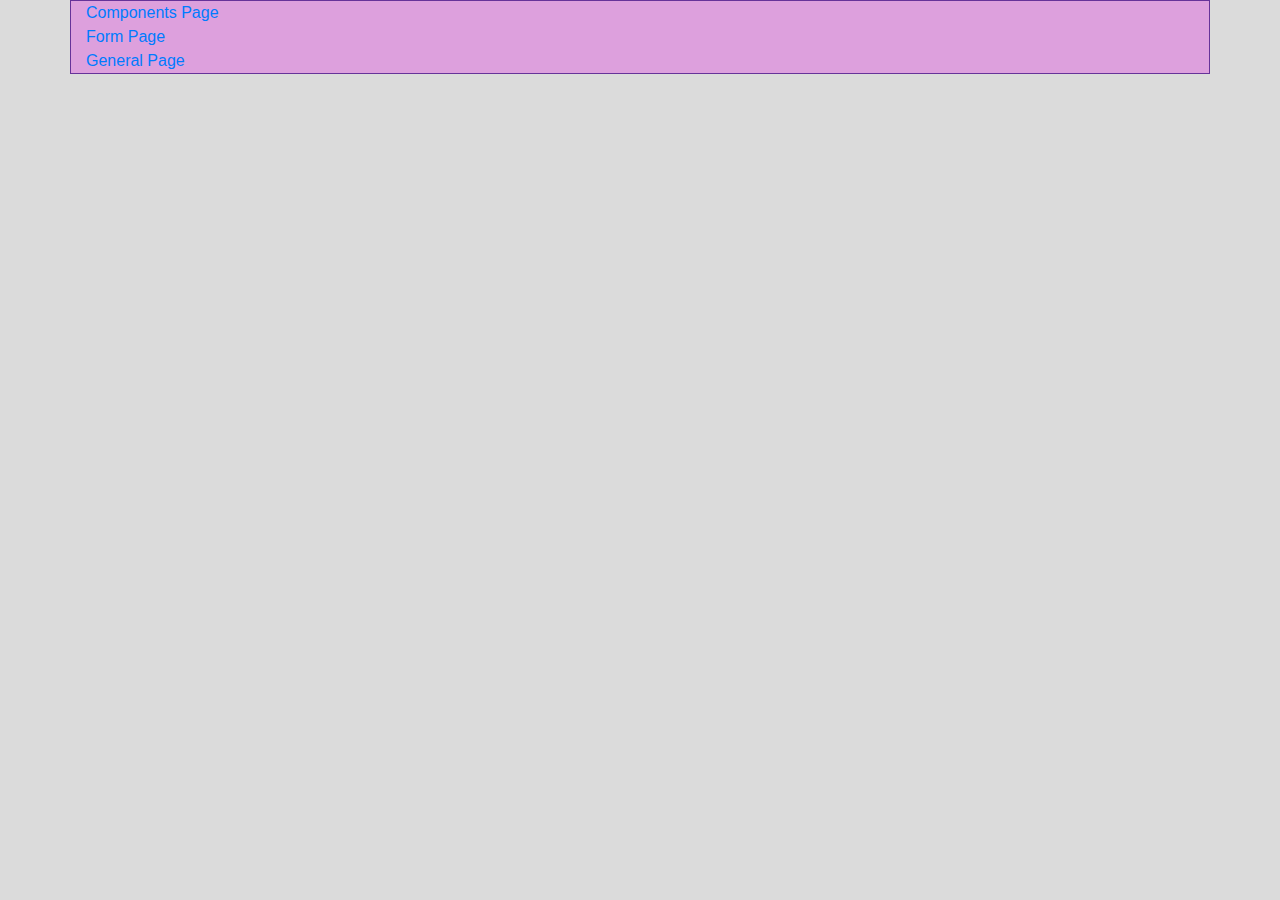
<file: index.html>
<!doctype html>
<html lang="en">
  <head>
    <!-- Required meta tags -->
    <meta charset="utf-8">
    <meta name="viewport" content="width=device-width, initial-scale=1, shrink-to-fit=no">

    <!-- Bootstrap CSS -->
    <link rel="stylesheet" href="https://stackpath.bootstrapcdn.com/bootstrap/4.4.1/css/bootstrap.min.css" integrity="sha384-Vkoo8x4CGsO3+Hhxv8T/Q5PaXtkKtu6ug5TOeNV6gBiFeWPGFN9MuhOf23Q9Ifjh" crossorigin="anonymous">
    <link rel="stylesheet" href="css/style.css">


    <title>Hello, world!</title>
  </head>
  <body>

    <div class="container">
      <div class="row">
        <div class="col-lg-12 col-md-4 col-sm-8">
          <a href="components.html">Components Page</a>
          <br/>
          <a href="form.html">Form Page</a>
          <br/>
          <a href="Page.html">General Page</a>
        </div>
      </div>
    </div>

    <!-- Optional JavaScript -->
    <!-- jQuery first, then Popper.js, then Bootstrap JS -->
    <script src="https://code.jquery.com/jquery-3.4.1.slim.min.js" integrity="sha384-J6qa4849blE2+poT4WnyKhv5vZF5SrPo0iEjwBvKU7imGFAV0wwj1yYfoRSJoZ+n" crossorigin="anonymous"></script>
    <script src="https://cdn.jsdelivr.net/npm/popper.js@1.16.0/dist/umd/popper.min.js" integrity="sha384-Q6E9RHvbIyZFJoft+2mJbHaEWldlvI9IOYy5n3zV9zzTtmI3UksdQRVvoxMfooAo" crossorigin="anonymous"></script>
    <script src="https://stackpath.bootstrapcdn.com/bootstrap/4.4.1/js/bootstrap.min.js" integrity="sha384-wfSDF2E50Y2D1uUdj0O3uMBJnjuUD4Ih7YwaYd1iqfktj0Uod8GCExl3Og8ifwB6" crossorigin="anonymous"></script>
  </body>
</html>
</file>
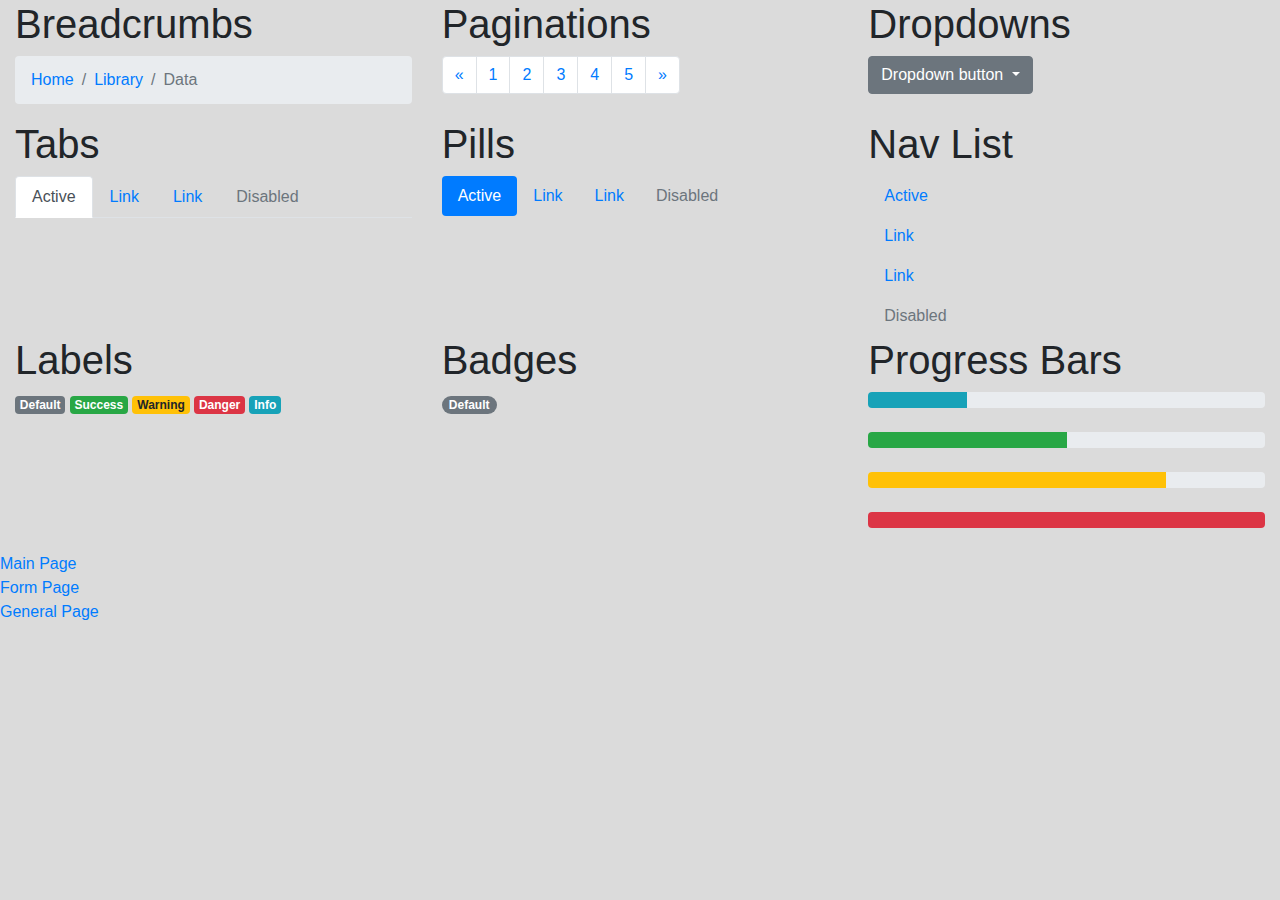
<file: components.html>
<!doctype html>
<html lang="en">
  <head>
    <!-- Required meta tags -->
    <meta charset="utf-8">
    <meta name="viewport" content="width=device-width, initial-scale=1, shrink-to-fit=no">

    <!-- Bootstrap CSS -->
    <link rel="stylesheet" href="https://stackpath.bootstrapcdn.com/bootstrap/4.4.1/css/bootstrap.min.css" integrity="sha384-Vkoo8x4CGsO3+Hhxv8T/Q5PaXtkKtu6ug5TOeNV6gBiFeWPGFN9MuhOf23Q9Ifjh" crossorigin="anonymous">
    <link rel="stylesheet" href="css/style.css">

    <title>Hello, world!</title>
  </head>
  <body>

    <div class="container-fluid">
      <div class="row">
        <div class="col-4">
          <h1>Breadcrumbs</h1>
            <nav aria-label="breadcrumb">
              <ol class="breadcrumb">
                <li class="breadcrumb-item"><a href="#">Home</a></li>
                <li class="breadcrumb-item"><a href="#">Library</a></li>
                <li class="breadcrumb-item active" aria-current="page">Data</li>
              </ol>
            </nav>
        </div>
        <div class="col-4">
          <h1>Paginations</h1>
          <nav aria-label="Page navigation example">
            <ul class="pagination">
              <li class="page-item">
                <a class="page-link" href="#" aria-label="Previous">
                  <span aria-hidden="true">&laquo;</span>
                </a>
              </li>
              <li class="page-item"><a class="page-link" href="#">1</a></li>
              <li class="page-item"><a class="page-link" href="#">2</a></li>
              <li class="page-item"><a class="page-link" href="#">3</a></li>
              <li class="page-item"><a class="page-link" href="#">4</a></li>
              <li class="page-item"><a class="page-link" href="#">5</a></li>
              <li class="page-item">
                <a class="page-link" href="#" aria-label="Next">
                  <span aria-hidden="true">&raquo;</span>
                </a>
              </li>
            </ul>
          </nav>
        </div>
        <div class="col-4">
          <h1>Dropdowns</h1>
          <div class="dropdown">
            <button class="btn btn-secondary dropdown-toggle" type="button" id="dropdownMenuButton" data-toggle="dropdown" aria-haspopup="true" aria-expanded="false">
              Dropdown button
            </button>
            <div class="dropdown-menu" aria-labelledby="dropdownMenuButton">
              <a class="dropdown-item" href="#">Action</a>
              <a class="dropdown-item" href="#">Another action</a>
              <a class="dropdown-item" href="#">Something else here</a>
            </div>
          </div>
        </div>
      </div>
      <div class="row">
        <div class="col-4">
          <h1>Tabs</h1>
          <ul class="nav nav-tabs">
            <li class="nav-item">
              <a class="nav-link active" href="#">Active</a>
            </li>
            <li class="nav-item">
              <a class="nav-link" href="#">Link</a>
            </li>
            <li class="nav-item">
              <a class="nav-link" href="#">Link</a>
            </li>
            <li class="nav-item">
              <a class="nav-link disabled" href="#" tabindex="-1" aria-disabled="true">Disabled</a>
            </li>
          </ul>
        </div>
        <div class="col-4">
          <h1>Pills</h1>
          <ul class="nav nav-pills">
            <li class="nav-item">
              <a class="nav-link active" href="#">Active</a>
            </li>
            <li class="nav-item">
              <a class="nav-link" href="#">Link</a>
            </li>
            <li class="nav-item">
              <a class="nav-link" href="#">Link</a>
            </li>
            <li class="nav-item">
              <a class="nav-link disabled" href="#" tabindex="-1" aria-disabled="true">Disabled</a>
            </li>
          </ul>
        </div>
        <div class="col-4">
          <h1>Nav List</h1>
          <ul class="nav flex-column">
            <li class="nav-item">
              <a class="nav-link active" href="#">Active</a>
            </li>
            <li class="nav-item">
              <a class="nav-link" href="#">Link</a>
            </li>
            <li class="nav-item">
              <a class="nav-link" href="#">Link</a>
            </li>
            <li class="nav-item">
              <a class="nav-link disabled" href="#" tabindex="-1" aria-disabled="true">Disabled</a>
            </li>
          </ul>
        </div>
      </div>
      <div class="row">
        <div class="col-4">
          <h1>Labels</h1>
          <span class="badge badge-secondary">Default</span>
          <span class="badge badge-success">Success</span>
          <span class="badge badge-warning">Warning</span>
          <span class="badge badge-danger">Danger</span>
          <span class="badge badge-info">Info</span>
        </div>
        <div class="col-4">
          <h1>Badges</h1>
          <span class="badge badge-pill badge-secondary">Default</span>
        </div>
        <div class="col-4">
          <h1>Progress Bars</h1>
          <div class="progress">
            <div class="progress-bar bg-info" role="progressbar" style="width: 25%" aria-valuenow="25" aria-valuemin="0" aria-valuemax="100"></div>
          </div>
          <br/>
          <div class="progress">
            <div class="progress-bar bg-success" role="progressbar" style="width: 50%" aria-valuenow="50" aria-valuemin="0" aria-valuemax="100"></div>
          </div>
          <br/>
          <div class="progress">
            <div class="progress-bar bg-warning" role="progressbar" style="width: 75%" aria-valuenow="75" aria-valuemin="0" aria-valuemax="100"></div>
          </div>
          <br/>
          <div class="progress">
            <div class="progress-bar bg-danger" role="progressbar" style="width: 100%" aria-valuenow="100" aria-valuemin="0" aria-valuemax="100"></div>
          </div>
          <br/>
        </div>
      </div>
    </div>
    <a href="index.html">Main Page</a>
    <br/>
    <a href="form.html">Form Page</a>
    <br/>
    <a href="Page.html">General Page</a>
    <!-- Optional JavaScript -->
    <!-- jQuery first, then Popper.js, then Bootstrap JS -->
    <script src="https://code.jquery.com/jquery-3.4.1.slim.min.js" integrity="sha384-J6qa4849blE2+poT4WnyKhv5vZF5SrPo0iEjwBvKU7imGFAV0wwj1yYfoRSJoZ+n" crossorigin="anonymous"></script>
    <script src="https://cdn.jsdelivr.net/npm/popper.js@1.16.0/dist/umd/popper.min.js" integrity="sha384-Q6E9RHvbIyZFJoft+2mJbHaEWldlvI9IOYy5n3zV9zzTtmI3UksdQRVvoxMfooAo" crossorigin="anonymous"></script>
    <script src="https://stackpath.bootstrapcdn.com/bootstrap/4.4.1/js/bootstrap.min.js" integrity="sha384-wfSDF2E50Y2D1uUdj0O3uMBJnjuUD4Ih7YwaYd1iqfktj0Uod8GCExl3Og8ifwB6" crossorigin="anonymous"></script>
  </body>
</html>
</file>
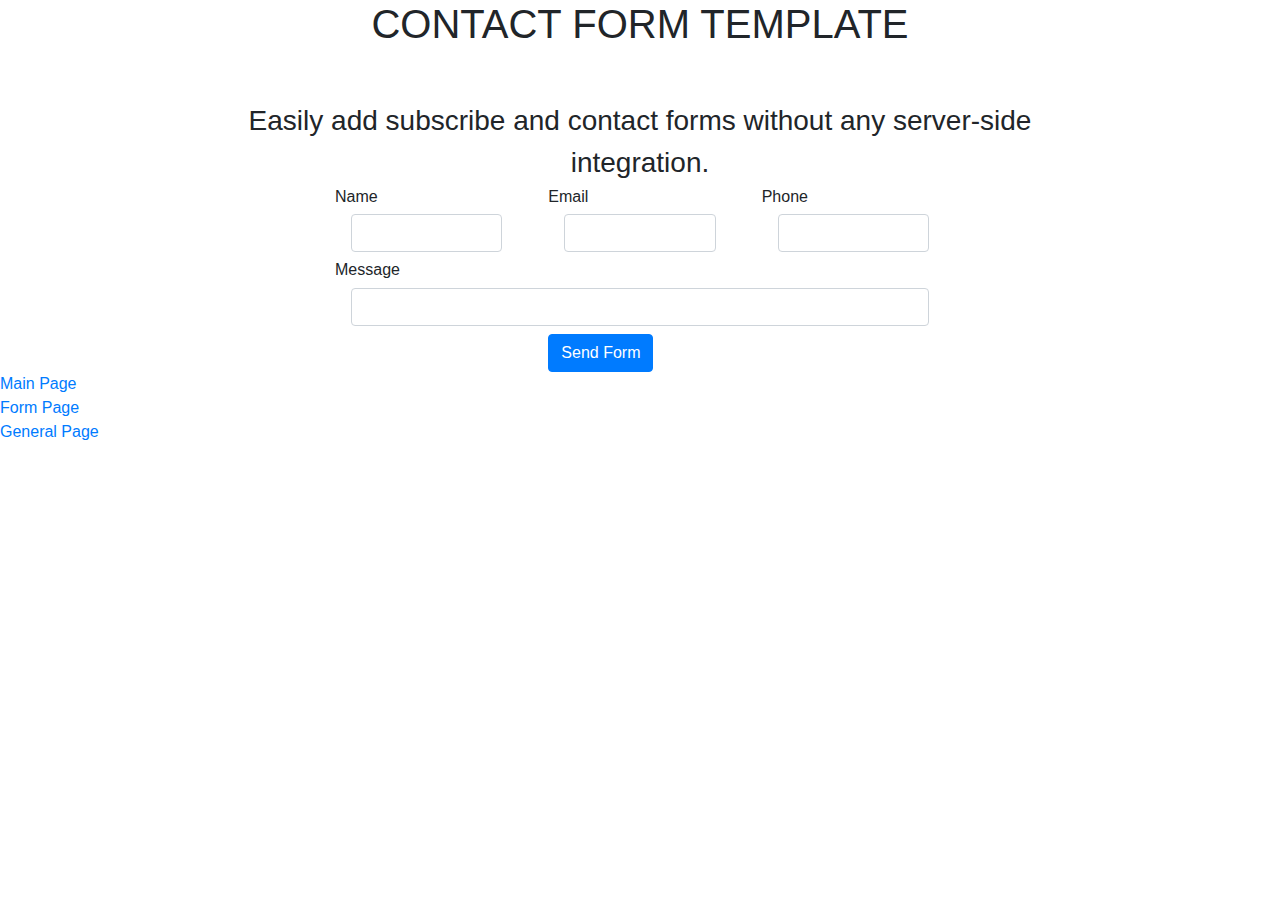
<file: form.html>
<!doctype html>
<html lang="en">
  <head>
    <!-- Required meta tags -->
    <meta charset="utf-8">
    <meta name="viewport" content="width=device-width, initial-scale=1, shrink-to-fit=no">

    <!-- Bootstrap CSS -->
    <link rel="stylesheet" href="https://stackpath.bootstrapcdn.com/bootstrap/4.4.1/css/bootstrap.min.css" integrity="sha384-Vkoo8x4CGsO3+Hhxv8T/Q5PaXtkKtu6ug5TOeNV6gBiFeWPGFN9MuhOf23Q9Ifjh" crossorigin="anonymous">

    <title>Hello, world!</title>
  </head>
  <body>
    <h1 align="center">CONTACT FORM TEMPLATE</h1>

    <br/>
    <br/>

    <h3 align="center">Easily add subscribe and contact forms without any server-side </h3>
    <h3 align="center">integration.</h3>

    <div class="container-fluid ">
      <div class="row d-flex justify-content-center">
        <div class="col-2">
          <h6>Name</h6>
          <form>
            <div class="form-group mx-sm-3 mb-2">
              <input type="password" class="form-control" id="inputPassword2">
            </div>
          </form>
        </div>
        <div class="col-2">
          <h6>Email</h6>
          <form>
            <div class="form-group mx-sm-3 mb-2">
              <input type="password" class="form-control" id="inputPassword2">
            </div>
          </form>
        </div>
        <div class="col-2">
          <h6>Phone</h6>
          <form>
            <div class="form-group mx-sm-3 mb-2">
              <input type="password" class="form-control" id="inputPassword2">
            </div>
          </form>
        </div>
      </div>
      <div class="row d-flex justify-content-center">
        <div class="col-6">
          <h6>Message</h6>
          <form>
            <div class="form-group mx-sm-3 mb-2">
              <input type="password" class="form-control" id="inputPassword2">
            </div>
          </form>
        </div>
      </div>
      <div class="row justify-content-center">
        <div class="col-2">
          <button type="button" class="btn btn-primary">Send Form</button>
        </div>
      </div>
    </div>
    <a href="index.html">Main Page</a>
    <br/>
    <a href="form.html">Form Page</a>
    <br/>
    <a href="Page.html">General Page</a>
    <!-- Optional JavaScript -->
    <!-- jQuery first, then Popper.js, then Bootstrap JS -->
    <script src="https://code.jquery.com/jquery-3.4.1.slim.min.js" integrity="sha384-J6qa4849blE2+poT4WnyKhv5vZF5SrPo0iEjwBvKU7imGFAV0wwj1yYfoRSJoZ+n" crossorigin="anonymous"></script>
    <script src="https://cdn.jsdelivr.net/npm/popper.js@1.16.0/dist/umd/popper.min.js" integrity="sha384-Q6E9RHvbIyZFJoft+2mJbHaEWldlvI9IOYy5n3zV9zzTtmI3UksdQRVvoxMfooAo" crossorigin="anonymous"></script>
    <script src="https://stackpath.bootstrapcdn.com/bootstrap/4.4.1/js/bootstrap.min.js" integrity="sha384-wfSDF2E50Y2D1uUdj0O3uMBJnjuUD4Ih7YwaYd1iqfktj0Uod8GCExl3Og8ifwB6" crossorigin="anonymous"></script>
  </body>
</html>
</file>
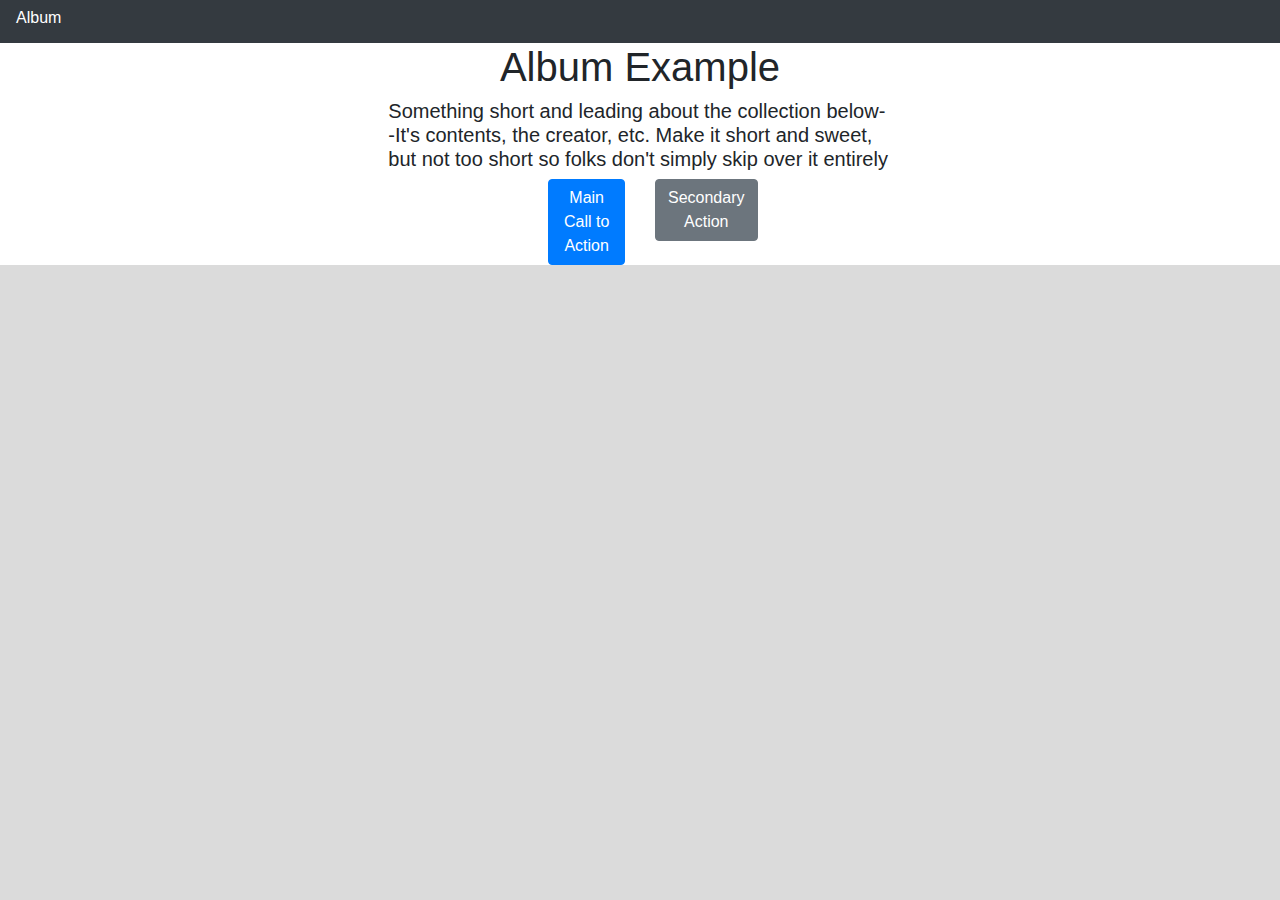
<file: page.html>
<!doctype html>
<html lang="en">
  <head>
    <!-- Required meta tags -->
    <meta charset="utf-8">
    <meta name="viewport" content="width=device-width, initial-scale=1, shrink-to-fit=no">

    <!-- Bootstrap CSS -->
    <link rel="stylesheet" href="https://stackpath.bootstrapcdn.com/bootstrap/4.4.1/css/bootstrap.min.css" integrity="sha384-Vkoo8x4CGsO3+Hhxv8T/Q5PaXtkKtu6ug5TOeNV6gBiFeWPGFN9MuhOf23Q9Ifjh" crossorigin="anonymous">
    <link rel="stylesheet" href="css/style.css">

    <title>Hello, world!</title>
  </head>
  <body>

    <nav class="navbar navbar-light bg-dark">
      <h6 class="white">Album</h6>
    </nav>


    <div class="container-fluid funny">
      <div class="row justify-content-center">
        <div class="col-5">
          <h1 align="center">Album Example</h1>
        </div>
      </div>
      <div class="row justify-content-center">
        <div class="col-5">
          <h5>Something short and leading about the collection below--It's contents, the creator, etc. Make it short and sweet, but not too short so folks don't simply skip over it entirely</h5>
        </div>
      </div>
      <div class="row justify-content-center">
        <div class="col-1">
          <button type="button" class="btn btn-primary">Main Call to Action</button>
        </div>
        <div class="col-1">
          <button type="button" class="btn btn-secondary">Secondary Action</button>
        </div>
      </div>
    </div>
    <!-- Optional JavaScript -->
    <!-- jQuery first, then Popper.js, then Bootstrap JS -->
    <script src="https://code.jquery.com/jquery-3.4.1.slim.min.js" integrity="sha384-J6qa4849blE2+poT4WnyKhv5vZF5SrPo0iEjwBvKU7imGFAV0wwj1yYfoRSJoZ+n" crossorigin="anonymous"></script>
    <script src="https://cdn.jsdelivr.net/npm/popper.js@1.16.0/dist/umd/popper.min.js" integrity="sha384-Q6E9RHvbIyZFJoft+2mJbHaEWldlvI9IOYy5n3zV9zzTtmI3UksdQRVvoxMfooAo" crossorigin="anonymous"></script>
    <script src="https://stackpath.bootstrapcdn.com/bootstrap/4.4.1/js/bootstrap.min.js" integrity="sha384-wfSDF2E50Y2D1uUdj0O3uMBJnjuUD4Ih7YwaYd1iqfktj0Uod8GCExl3Og8ifwB6" crossorigin="anonymous"></script>
  </body>
</html>
</file>
<file: css/style.css>
.container{
    background-color: plum;
    border: 1px solid rebeccaPurple;
  }
.camera {
  height: 20px;
}
.white {
  color: #ffffff;
}
.funny {
  background-color: #ffffff;
}
body {
  background-color: #dbdbdb;
}
</file>
